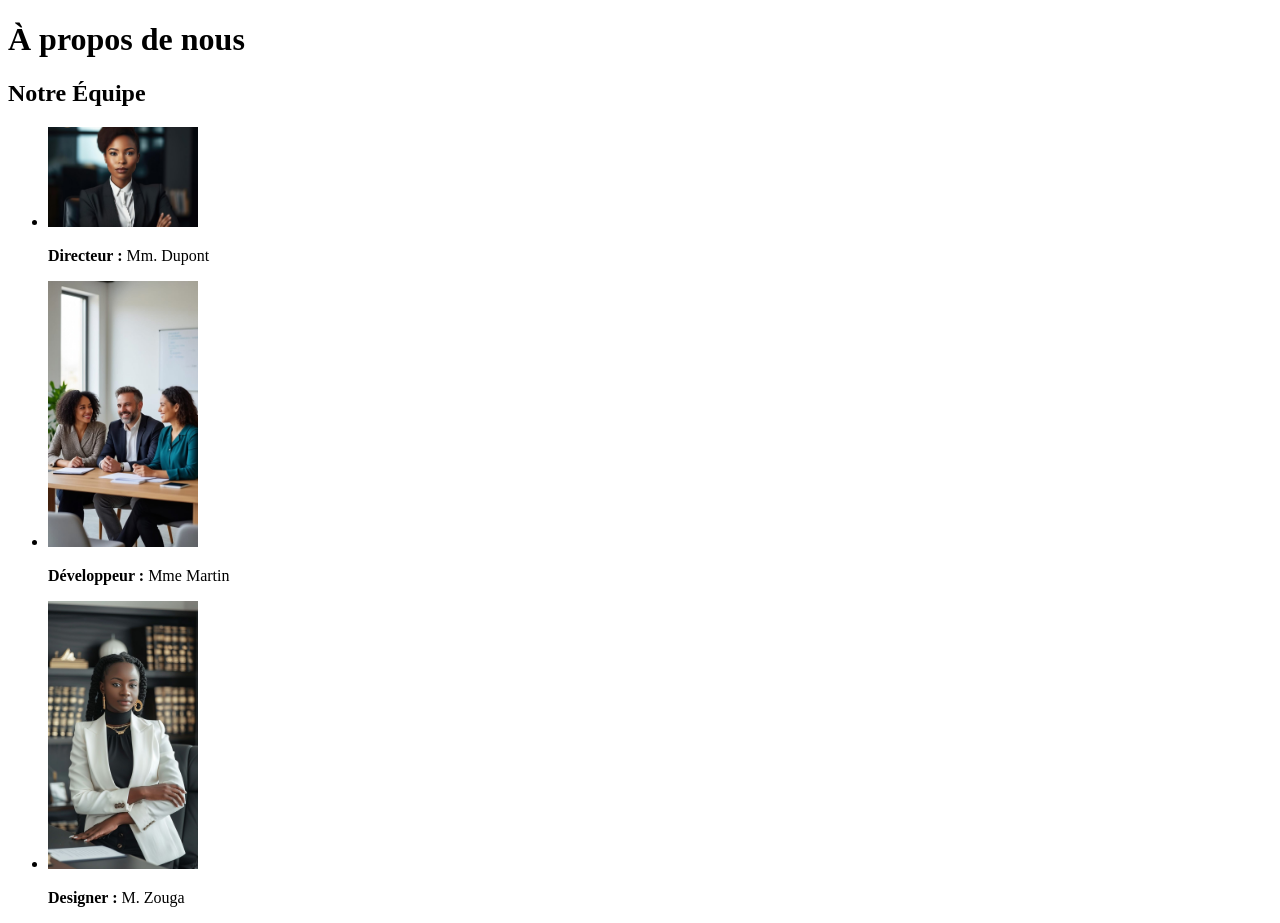
<file: about.html>
<!DOCTYPE html>
<html lang="fr">
<head>
    <meta charset="UTF-8">
    <meta name="viewport" content="width=device-width, initial-scale=1.0">
    <title>À propos - Mon Entreprise</title>
</head>
<body>
    <header>
        <h1>À propos de nous</h1>
    </header>

    <main class="container">

        <h2>Notre Équipe</h2>

        <ul class="equipe">
            <li>
                <img src="image.jpt1.jpg" alt="Photo de M. Dupont, Directeur" width="150">
                <p><strong>Directeur :</strong> Mm. Dupont</p>
            </li>

            <li>
                <img src="image.jpt2.jpeg" alt="Photo de Mme Martin, Développeur" width="150">
                <p><strong>Développeur :</strong> Mme Martin</p>
            </li>

            <li>
                <img src="image.jpt3.jpg" alt="Photo de M. Zouga, Designer" width="150">
                <p><strong>Designer :</strong> M. Zouga</p>
            </li>
</file>
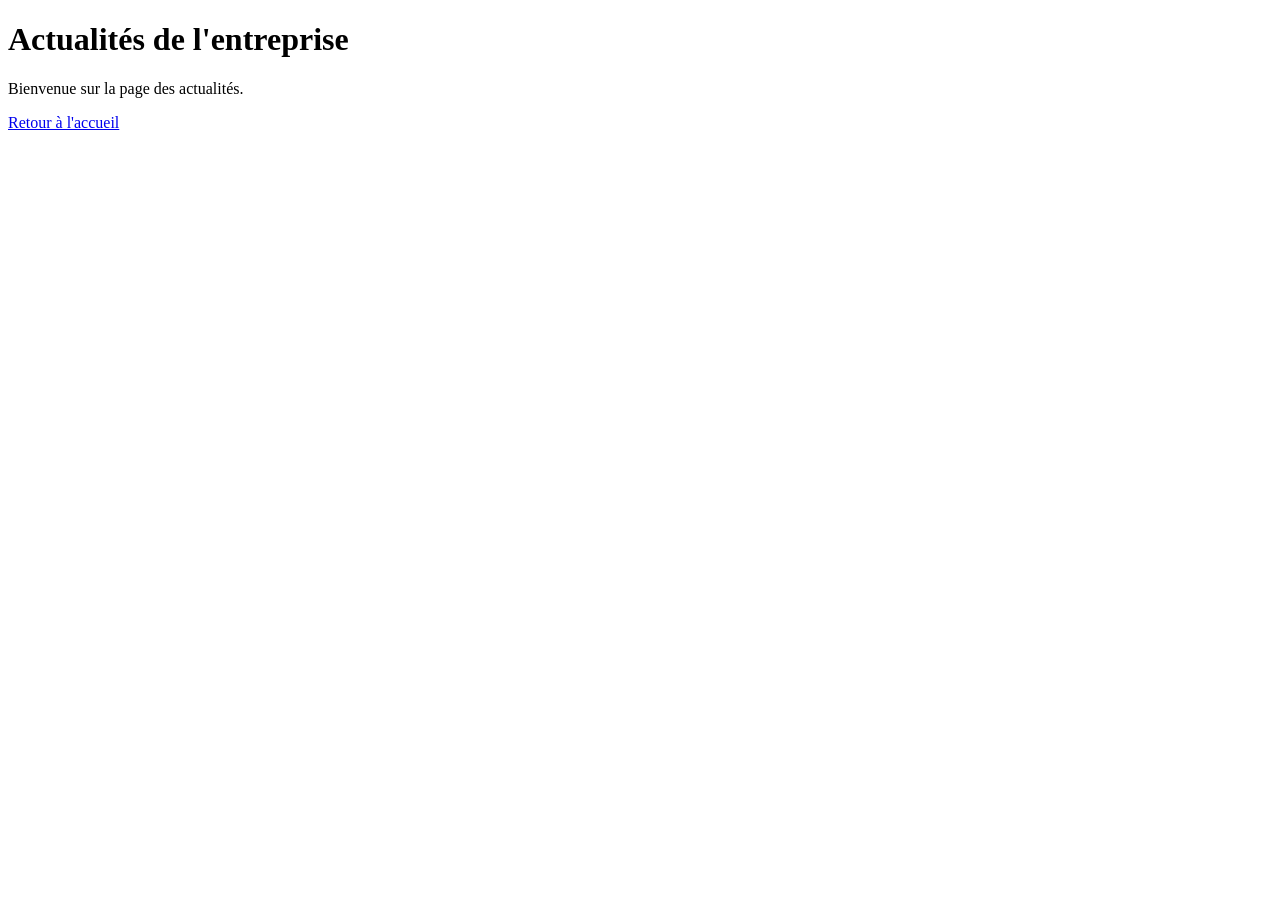
<file: actualites.html>
<!DOCTYPE html>
<html lang="fr">
<head>
    <meta charset="UTF-8">
    <title>Entreprise - Actualités</title>
</head>
<body>
    <h1>Actualités de l'entreprise</h1>

    <p>Bienvenue sur la page des actualités.</p>

    <a href="index.html">Retour à l'accueil</a>
</body>
</html>
</file>
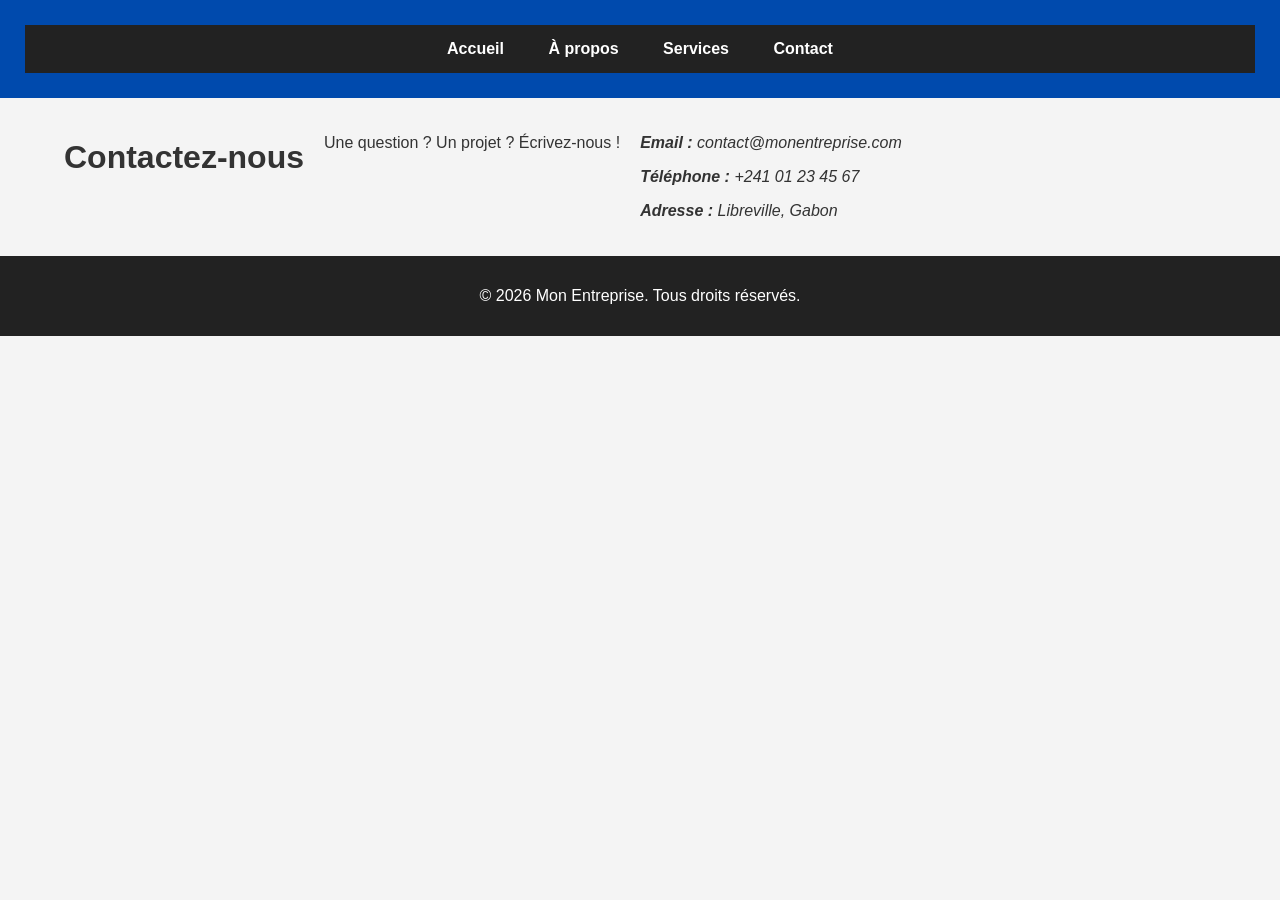
<file: contact.html>
<!DOCTYPE html>
<html lang="fr">
<head>
    <meta charset="UTF-8">
    <meta name="viewport" content="width=device-width, initial-scale=1.0">
    <title>Contact - Mon Entreprise</title>
    <link rel="stylesheet" href="style.css">
</head>
<body>
    <header>
        <nav aria-label="Navigation principale">
            <a href="index.html">Accueil</a>
            <a href="about.html">À propos</a>
            <a href="services.html">Services</a>
            <a href="contact.html">Contact</a>
        </nav>
    </header>

    <main class="container">
        <h1>Contactez-nous</h1>
        <p>Une question ? Un projet ? Écrivez-nous !</p>
        
        <address>
            <p><strong>Email :</strong> contact@monentreprise.com</p>
            <p><strong>Téléphone :</strong> +241 01 23 45 67</p>
            <p><strong>Adresse :</strong> Libreville, Gabon</p>
        </address>
    </main>

    <footer>
        <p>&copy; 2026 Mon Entreprise. Tous droits réservés.</p>
    </footer>
</body>
</html>
</file>
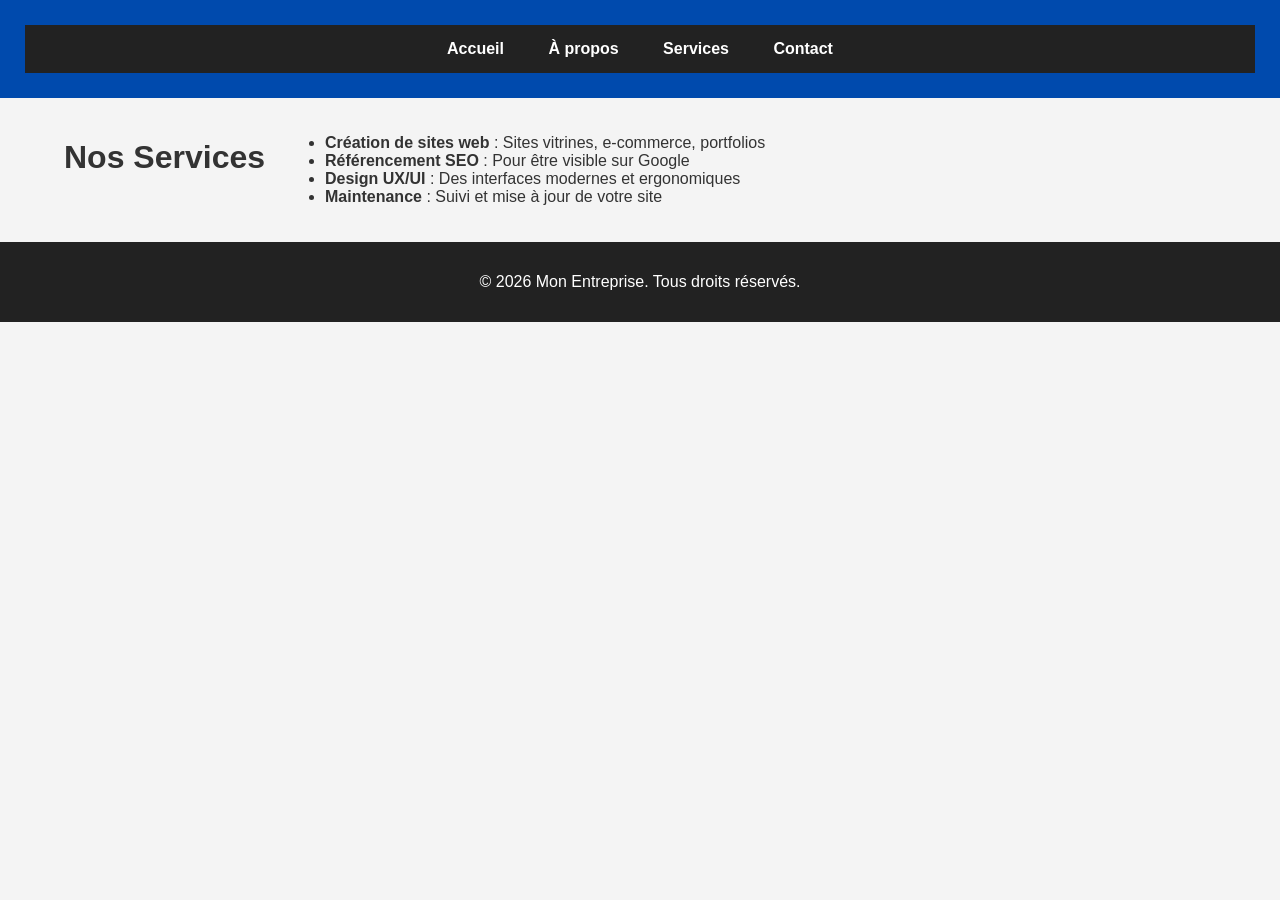
<file: services.html>
<!DOCTYPE html>
<html lang="fr">
<head>
    <meta charset="UTF-8">
    <meta name="viewport" content="width=device-width, initial-scale=1.0">
    <title>Services - Mon Entreprise</title>
    <link rel="stylesheet" href="style.css">
</head>
<body>
    <header>
        <nav aria-label="Navigation principale">
            <a href="index.html">Accueil</a>
            <a href="about.html">À propos</a>
            <a href="services.html">Services</a>
            <a href="contact.html">Contact</a>
        </nav>
    </header>

    <main class="container">
        <h1>Nos Services</h1>
        <ul>
            <li><strong>Création de sites web</strong> : Sites vitrines, e-commerce, portfolios</li>
            <li><strong>Référencement SEO</strong> : Pour être visible sur Google</li>
            <li><strong>Design UX/UI</strong> : Des interfaces modernes et ergonomiques</li>
            <li><strong>Maintenance</strong> : Suivi et mise à jour de votre site</li>
        </ul>
    </main>

    <footer>
        <p>&copy; 2026 Mon Entreprise. Tous droits réservés.</p>
    </footer>
</body>
</html>
</file>
<file: style.css>
body {
  font-family: Arial, sans-serif;
  margin: 0;
  background: #f4f4f4;
  color: #333;
}

header {
  background: #004aad;
  color: white;
  text-align: center;
  padding: 25px;
}

nav {
  background: #222;
  padding: 15px;
  text-align: center;
}
nav a {
  color: white;
  margin: 0 20px;
  text-decoration: none;
  font-weight: bold;
}
nav a:hover { color: #00aaff; }

main {
  display: flex;
  width: 90%;
  margin: 20px auto;
  gap: 20px;
}
section { flex: 70%; }
aside {
  flex: 30%;
  background: #ddd;
  padding: 20px;
  border-radius: 8px;
}

article {
  background: white;
  padding: 20px;
  margin-bottom: 20px;
  border-radius: 8px;
  box-shadow: 0 2px 5px rgba(0,0,0,0.1);
}
article img { width: 100%; border-radius: 5px; margin: 10px 0; }

.formulaire {
  background: white;
  padding: 20px;
  width: 90%;
  margin: 20px auto;
  border-radius: 8px;
}
form input[type="email"] {
  width: 95%;
  padding: 10px;
  margin: 10px 0;
}
form button {
  background: #004aad;
  color: white;
  padding: 12px 25px;
  border: none;
  cursor: pointer;
  border-radius: 5px;
}

footer {
  background: #222;
  color: white;
  text-align: center;
  padding: 15px;
  margin-top: 20px;
}
</file>
